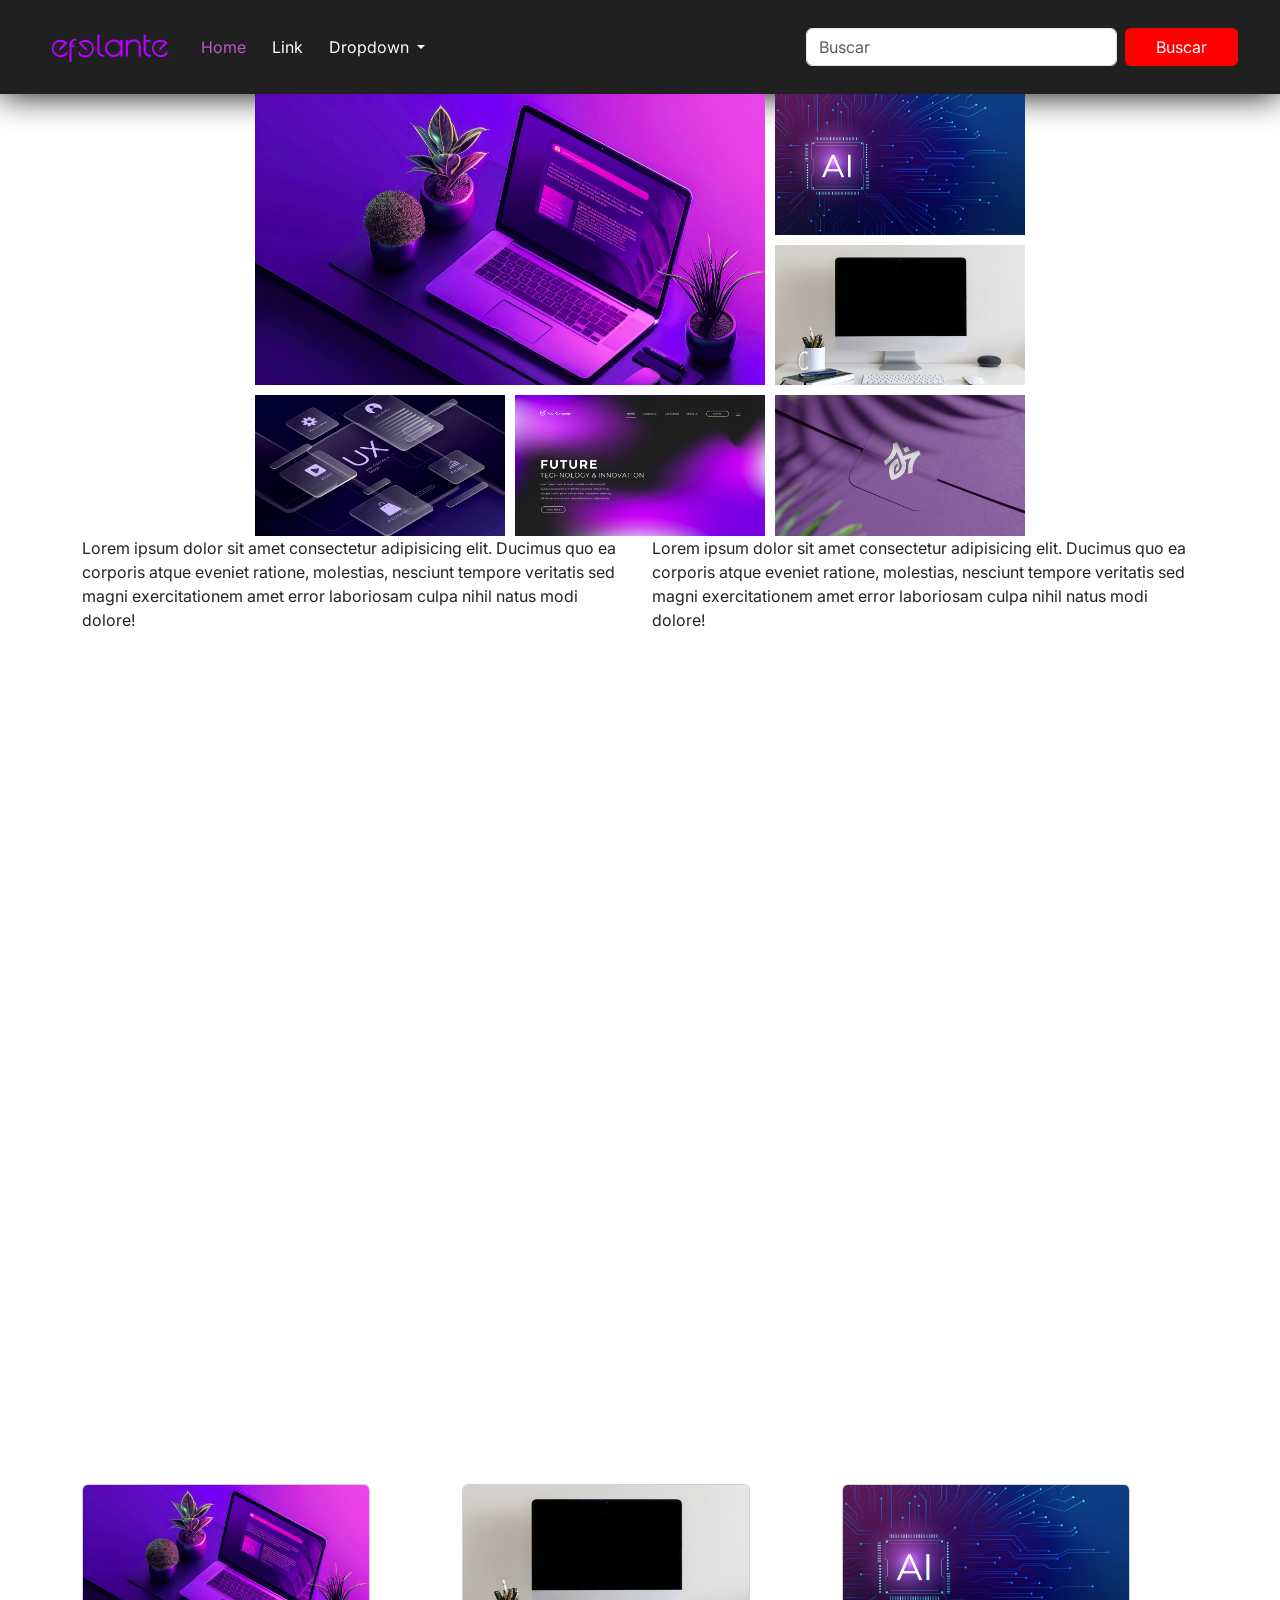
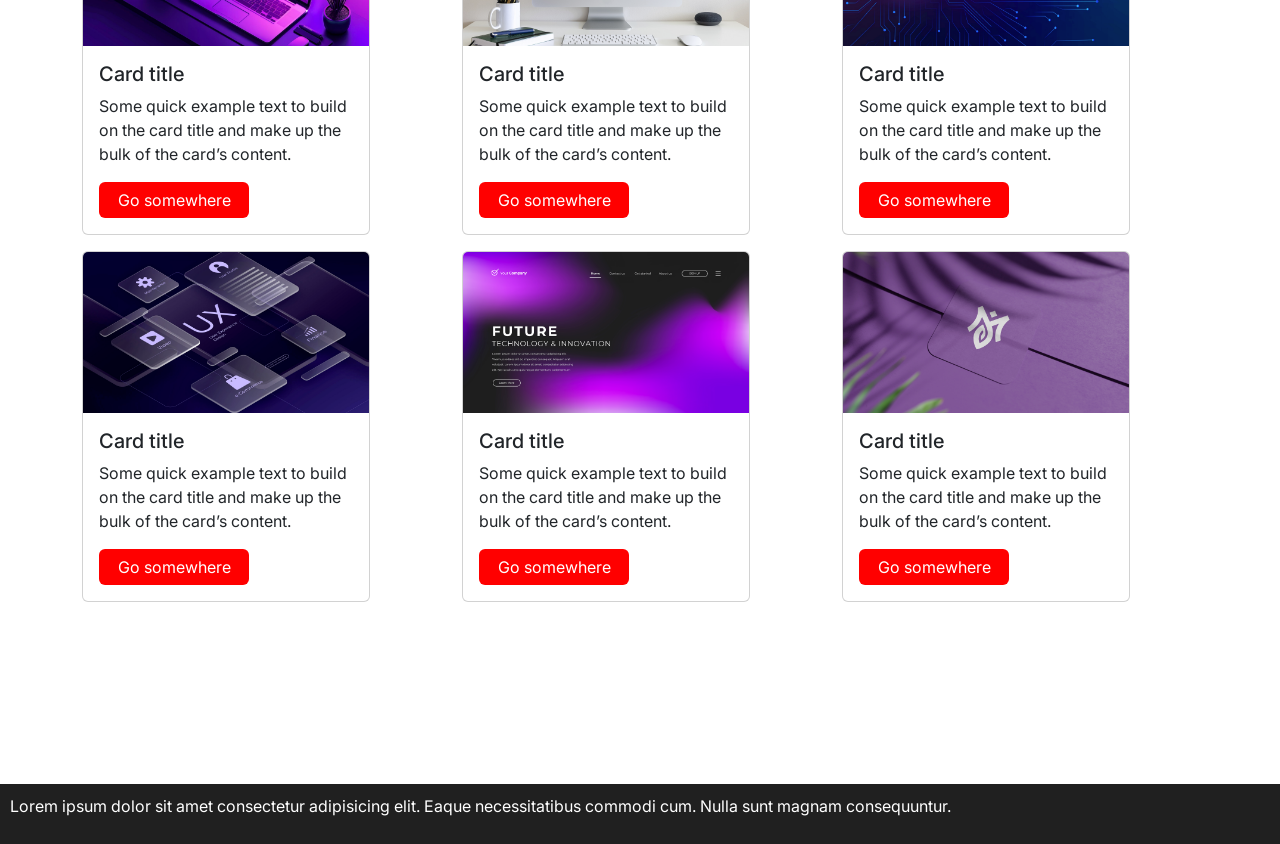
<file: index.html>
<!DOCTYPE html>
<html lang="en">

<head>
    <meta charset="UTF-8">
    <meta name="viewport" content="width=device-width, initial-scale=1.0">
    <title>Clase 7 | SASS </title>

    <!-- BOOTSTRAP -->

    <link href="https://cdn.jsdelivr.net/npm/bootstrap@5.3.8/dist/css/bootstrap.min.css" rel="stylesheet"
        integrity="sha384-sRIl4kxILFvY47J16cr9ZwB07vP4J8+LH7qKQnuqkuIAvNWLzeN8tE5YBujZqJLB" crossorigin="anonymous">

    <!-- ESTILOS CSS -->

    <link rel="stylesheet" href="./assets/css/style.css">
</head>

<body>
    <header>
        <!-- <div>
            <img src="./assets/img/logo-efelante.png" alt="" class="logo">
        </div>
        <nav>
            <ul>
                <li>
                    <a href="/">Inicio</a>
                </li>
                <li class="lista">
                    <a href="/">Servicios</a>
                    <ul class="submenu">
                        <li>
                            <a href="">Hola</a>
                        </li>
                        <li>
                            <a href="">Chau</a>
                        </li>
                    </ul>
                </li>
                <li>
                    <a href="/">Producto</a>
                </li>
                <li>
                    <a href="/">Contacto</a>
                </li>
            </ul>
        </nav>
        <div id="menu-hamburguesa">
            <img src="./assets/img/menu-hamburguesa.svg" width="50" alt="">
        </div> -->

        <!-- NAVBAR DE BOOTSTRAP -->

        <nav class="navbar navbar-expand-lg ">
            <div class="container-fluid">
                <a class="navbar-brand" href="#"><img src="./assets/img/logo-efelante.svg" alt="" class="logo"></a>
                <button class="navbar-toggler" type="button" data-bs-toggle="collapse"
                    data-bs-target="#navbarSupportedContent" aria-controls="navbarSupportedContent"
                    aria-expanded="false" aria-label="Toggle navigation">
                    <span class="navbar-toggler-icon"></span>
                </button>
                <div class="collapse navbar-collapse" id="navbarSupportedContent">
                    <ul class="navbar-nav me-auto mb-2 mb-lg-0">
                        <li class="nav-item">
                            <a class="nav-link active" aria-current="page" href="#">Home</a>
                        </li>
                        <li class="nav-item">
                            <a class="nav-link" href="#">Link</a>
                        </li>
                        <li class="nav-item dropdown">
                            <a class="nav-link dropdown-toggle" href="#" role="button" data-bs-toggle="dropdown"
                                aria-expanded="false">
                                Dropdown
                            </a>
                            <ul class="dropdown-menu">
                                <li><a class="dropdown-item" href="#">Action</a></li>
                                <li><a class="dropdown-item" href="#">Another action</a></li>
                                <li>
                                    <hr class="dropdown-divider">
                                </li>
                                <li><a class="dropdown-item" href="#">Something else here</a></li>
                            </ul>
                        </li>
                    </ul>
                    <form class="d-flex" role="search">
                        <input class="form-control me-2" type="search" placeholder="Buscar" aria-label="Search" />
                        <button class="btn btn-primary" type="submit">Buscar</button>
                    </form>
                </div>
            </div>
        </nav>
    </header>
    <main>
        <section class="grilla">
            <div class="grid-item-1"><img src="./assets/img/img-1.png" alt=""></div>
            <div class="grid-item-2"><img src="./assets/img/img-2.png" alt=""></div>
            <div class="grid-item-3"><img src="./assets/img/img-3.png" alt=""></div>
            <div class="grid-item-4"><img src="./assets/img/img-4.png" alt=""></div>
            <div class="grid-item-5"><img src="./assets/img/img-5.png" alt=""></div>
            <div class="last-item-6"><img src="./assets/img/img-6.png" alt=""></div>
        </section>
    </main>
    <!-- 
    <section id="section">
        <div class="container" style="background-color: rgb(246, 202, 202);">
            <div class="row">
                <div class="col-12 col-md6 col-lg-4">
                    <p>Lorem ipsum dolor sit amet consectetur, adipisicing elit. Iure harum voluptates eligendi ullam
                        dolore repellendus earum ut asperiores commodi officiis, vitae vero eius accusantium aut fuga
                        corrupti incidunt ipsa. Architecto.</p>
                </div>
                <div class="col-12 col-md6 col-lg-4">
                    <p>Lorem ipsum dolor sit amet consectetur, adipisicing elit. Iure harum voluptates eligendi ullam
                        dolore repellendus earum ut asperiores commodi officiis, vitae vero eius accusantium aut fuga
                        corrupti incidunt ipsa. Architecto.</p>
                </div>
            </div>
        </div>
    </section> -->

    <section id="section">
        <div class="container">
            <div class="row">
                <div class="col-6">
                    <p>Lorem ipsum dolor sit amet consectetur adipisicing elit. Ducimus quo ea corporis atque eveniet
                        ratione, molestias, nesciunt tempore veritatis sed magni exercitationem amet error laboriosam
                        culpa nihil natus modi dolore!</p>
                </div>
                <div class="col-6">
                    <p>Lorem ipsum dolor sit amet consectetur adipisicing elit. Ducimus quo ea corporis atque eveniet
                        ratione, molestias, nesciunt tempore veritatis sed magni exercitationem amet error laboriosam
                        culpa nihil natus modi dolore!</p>
                </div>
            </div>
        </div>
    </section>

    <!-- <div class="card" style="width: 18rem;">
        <img src="./assets/img/img-1.png" class="card-img-top" alt="...">
        <div class="card-body">
            <h5 class="card-title">Card title</h5>
            <p class="card-text">Some quick example text to build on the card title and make up the bulk of the card’s
                content.</p>
            <a href="#" class="btn btn-primary">Go somewhere</a>
        </div>
    </div> -->

    <!-- ESTO ES LO QUE HICE YO DE LAS CARDS SE PUEDE BORRAR-->

    <!-- <section id="section">
        <div class="container">
            <div class="row">
                <div class="col-md-6 col-lg-4">
                    <div class="card" style="width: 18rem;">
                        <img src="./assets/img/img-1.png" class="card-img-top" alt="...">
                        <div class="card-body">
                            <h5 class="card-title">Card title</h5>
                            <p class="card-text">Some quick example text to build on the card title and make up the bulk
                                of the card’s content.</p>
                            <a href="#" class="btn btn-primary">Go somewhere</a>
                        </div>
                    </div>
                </div>
                <div class="col-md-6 col-lg-4">
                    <div class="card" style="width: 18rem;">
                        <img src="./assets/img/img-2.png" class="card-img-top" alt="...">
                        <div class="card-body">
                            <h5 class="card-title">Card title</h5>
                            <p class="card-text">Some quick example text to build on the card title and make up the bulk
                                of the card’s content.</p>
                            <a href="#" class="btn btn-primary">Go somewhere</a>
                        </div>
                    </div>
                </div>
                <div class="col-md-6 col-lg-4">
                    <div class="card" style="width: 18rem;">
                        <img src="./assets/img/img-1.png" class="card-img-top" alt="...">
                        <div class="card-body">
                            <h5 class="card-title">Card title</h5>
                            <p class="card-text">Some quick example text to build on the card title and make up the bulk
                                of the card’s content.</p>
                            <a href="#" class="btn btn-primary">Go somewhere</a>
                        </div>
                    </div>
                </div>
            </div>
            <div class="row">
                <div class="col-md-6 col-lg-4">
                    <div class="card" style="width: 18rem;">
                        <img src="./assets/img/img-1.png" class="card-img-top" alt="...">
                        <div class="card-body">
                            <h5 class="card-title">Card title</h5>
                            <p class="card-text">Some quick example text to build on the card title and make up the bulk
                                of the card’s content.</p>
                            <a href="#" class="btn btn-primary">Go somewhere</a>
                        </div>
                    </div>
                </div>
                <div class="col-md-6 col-lg-4">
                    <div class="card" style="width: 18rem;">
                        <img src="./assets/img/img-1.png" class="card-img-top" alt="...">
                        <div class="card-body">
                            <h5 class="card-title">Card title</h5>
                            <p class="card-text">Some quick example text to build on the card title and make up the bulk
                                of the card’s content.</p>
                            <a href="#" class="btn btn-primary">Go somewhere</a>
                        </div>
                    </div>
                </div>
                <div class="col-md-6 col-lg-4">
                    <div class="card" style="width: 18rem;">
                        <img src="..." class="card-img-top" alt="...">
                        <div class="card-body">
                            <h5 class="card-title">Card title</h5>
                            <p class="card-text">Some quick example text to build on the card title and make up the bulk
                                of the card’s content.</p>
                            <a href="#" class="btn btn-primary">Go somewhere</a>
                        </div>
                    </div>
                </div>
            </div>
        </div>
    </section> -->

    <section id="section" class="mt-5">
        <div class="container">
            <div class="row">
                <div class="col-md-6 col-lg-4 mb-3">
                    <div class="card" style="width: 18rem;">
                        <img src="./assets/img/img-1.png" class="card-img-top" alt="...">
                        <div class="card-body">
                            <h5 class="card-title">Card title</h5>
                            <p class="card-text">Some quick example text to build on the card title and make up the bulk
                                of the card’s content.</p>
                            <a href="#" class="btn btn-primary">Go somewhere</a>
                        </div>
                    </div>
                </div>
                <div class="col-md-6 col-lg-4 mb-3">
                    <div class="card" style="width: 18rem;">
                        <img src="./assets/img/img-2.png" class="card-img-top" alt="...">
                        <div class="card-body">
                            <h5 class="card-title">Card title</h5>
                            <p class="card-text">Some quick example text to build on the card title and make up the bulk
                                of the card’s content.</p>
                            <a href="#" class="btn btn-primary">Go somewhere</a>
                        </div>
                    </div>
                </div>
                <div class="col-md-6 col-lg-4 mb-3">
                    <div class="card" style="width: 18rem;">
                        <img src="./assets/img/img-3.png" class="card-img-top" alt="...">
                        <div class="card-body">
                            <h5 class="card-title">Card title</h5>
                            <p class="card-text">Some quick example text to build on the card title and make up the bulk
                                of the card’s content.</p>
                            <a href="#" class="btn btn-primary">Go somewhere</a>
                        </div>
                    </div>
                </div>
                <div class="col-md-6 col-lg-4 mb-3">
                    <div class="card" style="width: 18rem;">
                        <img src="./assets/img/img-4.png" class="card-img-top" alt="...">
                        <div class="card-body">
                            <h5 class="card-title">Card title</h5>
                            <p class="card-text">Some quick example text to build on the card title and make up the bulk
                                of the card’s content.</p>
                            <a href="#" class="btn btn-primary">Go somewhere</a>
                        </div>
                    </div>
                </div>
                <div class="col-md-6 col-lg-4 mb-3">
                    <div class="card" style="width: 18rem;">
                        <img src="./assets/img/img-5.png" class="card-img-top" alt="...">
                        <div class="card-body">
                            <h5 class="card-title">Card title</h5>
                            <p class="card-text">Some quick example text to build on the card title and make up the bulk
                                of the card’s content.</p>
                            <a href="#" class="btn btn-primary">Go somewhere</a>
                        </div>
                    </div>
                </div>
                <div class="col-md-6 col-lg-4 mb-3">
                    <div class="card" style="width: 18rem;">
                        <img src="./assets/img/img-6.png" class="card-img-top" alt="...">
                        <div class="card-body">
                            <h5 class="card-title">Card title</h5>
                            <p class="card-text">Some quick example text to build on the card title and make up the bulk
                                of the card’s content.</p>
                            <a href="#" class="btn btn-primary">Go somewhere</a>
                        </div>
                    </div>
                </div>
            </div>
        </div>
    </section>

    <footer>
        <p>Lorem ipsum dolor sit amet consectetur adipisicing elit. Eaque necessitatibus commodi cum. Nulla sunt magnam
            consequuntur.</p>
    </footer>

    <!-- JAVASCRIPT -->

    <script src="https://cdn.jsdelivr.net/npm/bootstrap@5.3.8/dist/js/bootstrap.bundle.min.js"
        integrity="sha384-FKyoEForCGlyvwx9Hj09JcYn3nv7wiPVlz7YYwJrWVcXK/BmnVDxM+D2scQbITxI"
        crossorigin="anonymous"></script>
</body>

</html>
</file>
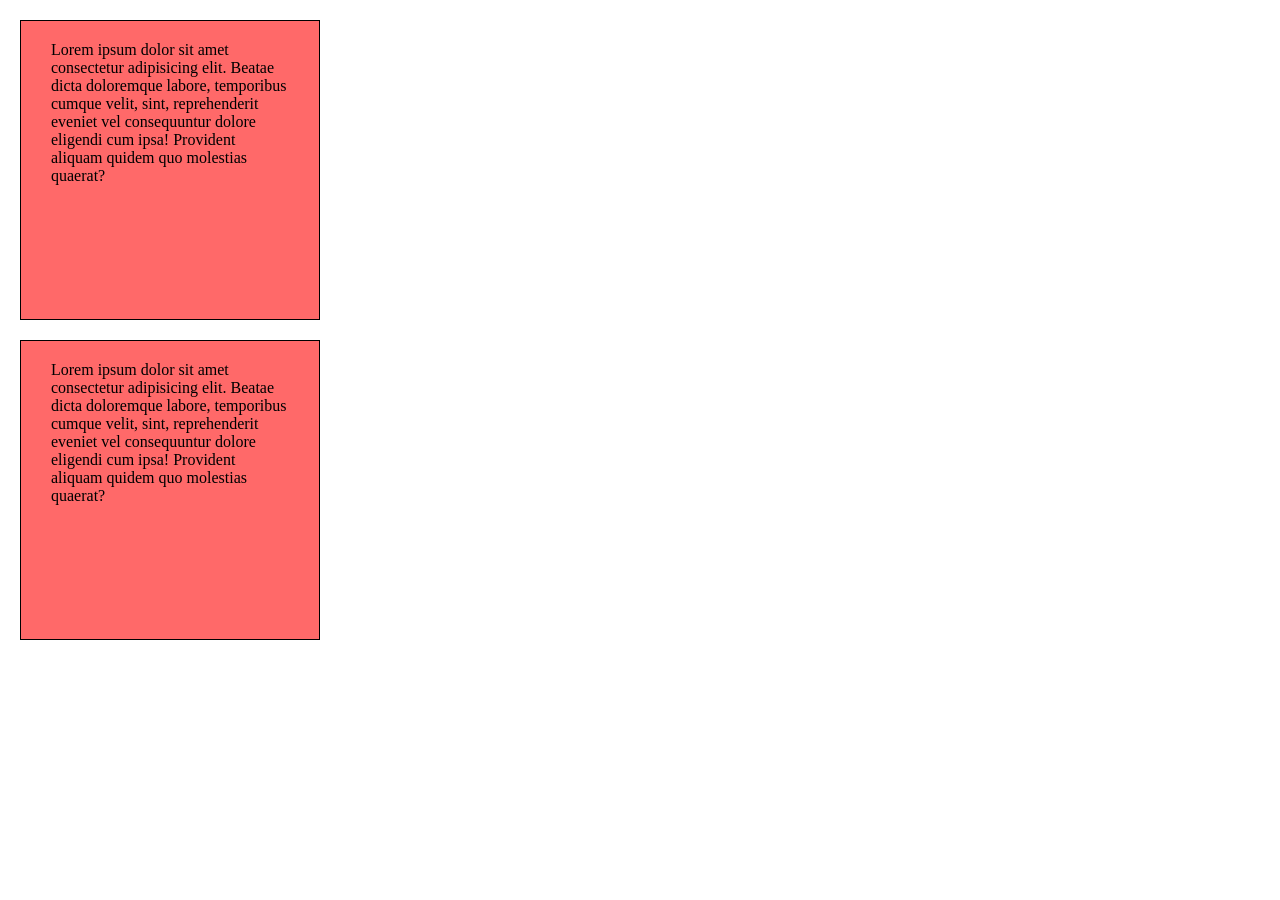
<file: pages/box-model.html>
<!DOCTYPE html>
<html lang="es">
<head>
    <meta charset="UTF-8">
    <meta name="viewport" content="width=device-width, initial-scale=1.0">
    <title>Clase 3 | Box model y Flexbox</title>
    <link rel="stylesheet" href="../assets/css/styles-box-model.css">
</head>
<body>
    <div>
        <p>Lorem ipsum dolor sit amet consectetur adipisicing elit. Beatae dicta doloremque labore, temporibus cumque velit, sint, reprehenderit eveniet vel consequuntur dolore eligendi cum ipsa! Provident aliquam quidem quo molestias quaerat?</p>
    </div>
     <div class="contenedor-dos">
        <p>Lorem ipsum dolor sit amet consectetur adipisicing elit. Beatae dicta doloremque labore, temporibus cumque velit, sint, reprehenderit eveniet vel consequuntur dolore eligendi cum ipsa! Provident aliquam quidem quo molestias quaerat?</p>
    </div>
</body>
</html>
</file>
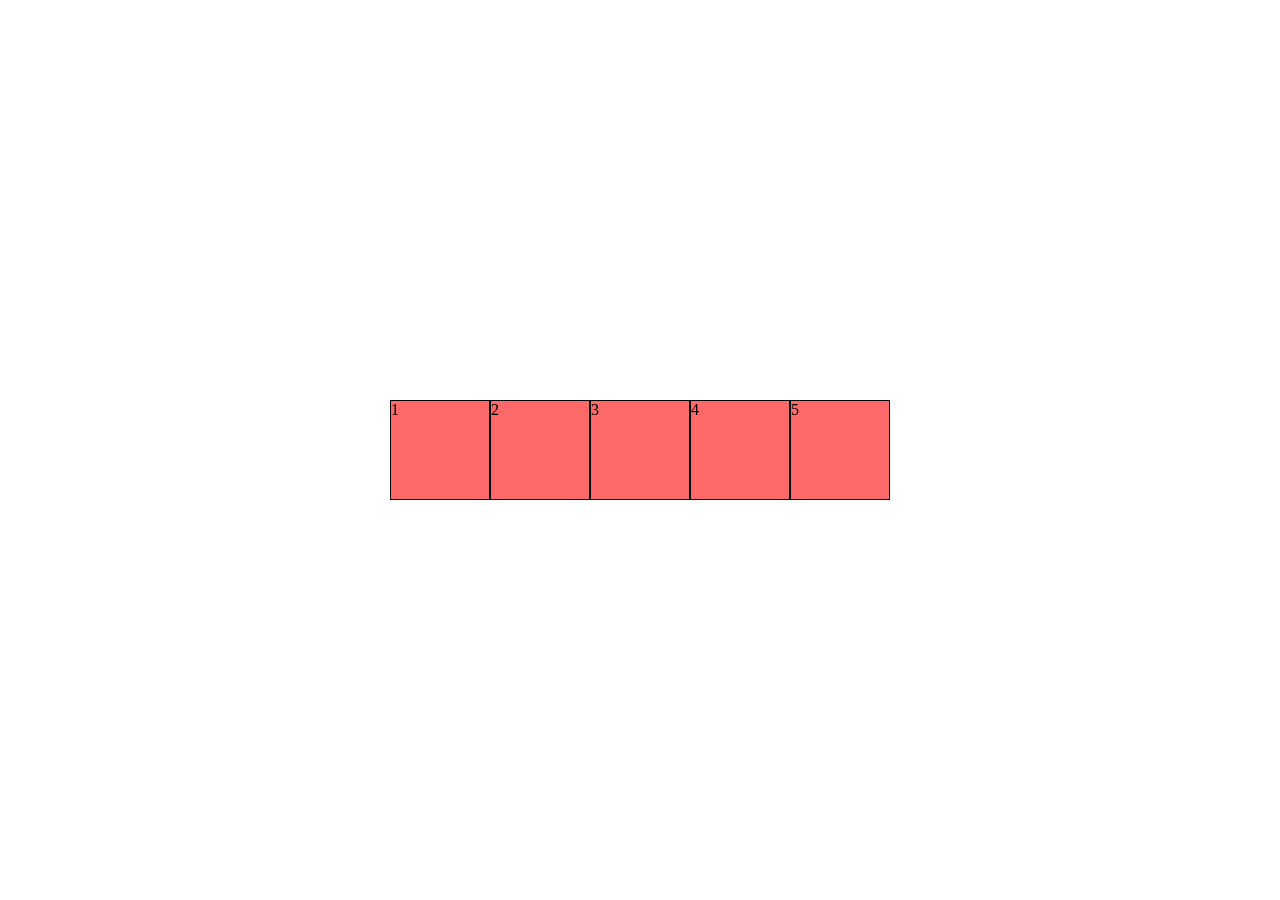
<file: pages/flex-box.html>
<!DOCTYPE html>
<html lang="es">

<head>
    <meta charset="UTF-8">
    <meta name="viewport" content="width=device-width, initial-scale=1.0">
    <title>Flex-box</title>
    <link rel="stylesheet" href="../assets/css/styles-flex-box.css">
</head>

<body>
    <section>
        <div>1</div>
        <div>2</div>
        <div>3</div>
        <div>4</div>
        <div>5</div>
    </section>
</body>

</html>
</file>
<file: assets/css/style.css>
@import url('https://fonts.googleapis.com/css2?family=Inter:ital,opsz,wght@0,14..32,100..900;1,14..32,100..900&display=swap');

* {
    margin: 0;
    padding: 0;
    box-sizing: border-box;
}

body {
    font-family: Inter;
}

.nav-link {
    color: #ffffff;
}

.navbar-nav .nav-link.active {
    color: #c156c9;
}

.btn {
    width: 150px;
}

.btn-primary {
    background-color: #ff0000;
    border: none;
}

.btn-primary:hover{
    background-color: #7e0000;
}


/* HEADER STYLES */

header {
    background-color: #202020;
    /* display: flex;
    justify-content: space-between;
    align-items: center; */
    padding: 10px 30px;
    box-shadow: 0 0 35px #000000;
}


header .logo {
    height: 3rem;
}

header nav ul {
    display: flex;
    list-style: none;
    column-gap: 10px;
}

header nav ul li a {
    color: #dddddd;
    text-decoration: none;
    font-weight: 600;
}

header nav ul .lista {
    position: relative;
}

header nav ul .lista .submenu {
    display: none;
    position: absolute;
    top: 20px;
    left: -10px;
    padding: 10px;
    width: 100px;
    background-color: #202020aa;
}

header nav ul li:hover .submenu {
    display: block;
}

header nav ul .lista .submenu li {
    padding-top: 6px;
    padding-bottom: 6px;
}

header #menu-hamburguesa {
    display: none;
}


/* MAIN STYLES */

main {
    display: flex;
    justify-content: center;
}

main section {
    height: 100%;
}


main section div img {
    width: 100%;
    height: 100%;
    object-fit: cover;
}

.grilla {
    display: grid;
    grid-template-columns: repeat(3, 250px);
    grid-template-rows: repeat(2, area);
    grid-template-areas: 
    "area1 area1 area3"
    "area1 area1 area2"
    "area4 area5 area6";
    gap: 10px;
    justify-content: center;
    align-content: center;
}

.grid-item-1{
    grid-area: area1;
}

.grid-item-2{
    grid-area: area2;
}

.grid-item-3{
    grid-area: area3;
}

.grid-item-4{
    grid-area: area4;
}

.grid-item-5{
    grid-area: area5;
}

.grid-item-6{
    grid-area: area6;
}

/* BOOTSTRAP*/

#section{
    height: 100vh;
}

/* FOOTER STYLES */


footer {
    background-color: #202020;
    color: #ffffff;
    padding: 10px;
}

/* MEDIA QUERIES */

/* Hasta = max-width */
/* Tablet 768px a 991px */

@media (max-width: 991px) {
    header #menu-hamburguesa {
        display: block;
    }

    header nav {
        display: none;
    }

    .grilla {
        grid-template-columns: repeat(2, 250px);
        grid-template-rows: repeat(4, area);
        grid-template-areas: 
        "area1 area1 area3"
        "area1 area1 area2"
        "area4 area4 area5"
        "area4 area4 area6"
        ;
    }
    main {
        height: 100%;
        padding: 30px;
    }
}

/* Celular 320px a 480px */
@media (max-width:480px) {
    .grilla {
        grid-template-columns: repeat(1, 250px);
        grid-template-rows: repeat(auto);
        grid-template-areas:
        "area1"
        "area2"
        "area3"
        "area4"
        "area5"
        "area6";
    }
    main {
        height: 100%;
    }
}



/*Desde = min-width*/
/*Mobil first*/
/*Tablet*/
/* @media (max-width:576px) {
    
} */

/*Desktop*/
/* @media (min-width:992px){

} */
</file>
<file: assets/css/styles-box-model.css>
* {
    padding: 0;
    margin: 0;
    box-sizing: border-box;
}

div {
    background-color: #ff6969;
    width: 300px;
    height: 300px;
    margin: 20px;
    border: 1px solid black;
    padding: 20px 30px 40px;
}
</file>
<file: assets/css/styles-flex-box.css>
* {
    padding: 0;
    margin: 0;
    box-sizing: border-box;
}

section {
    display: flex;
    justify-content: center; 
    align-items: center;
    height: 100vh;
}

div {
    background-color: #ff6969;
    width: 100px;
    height: 100px;
    border: 1px solid black;
}
</file>
